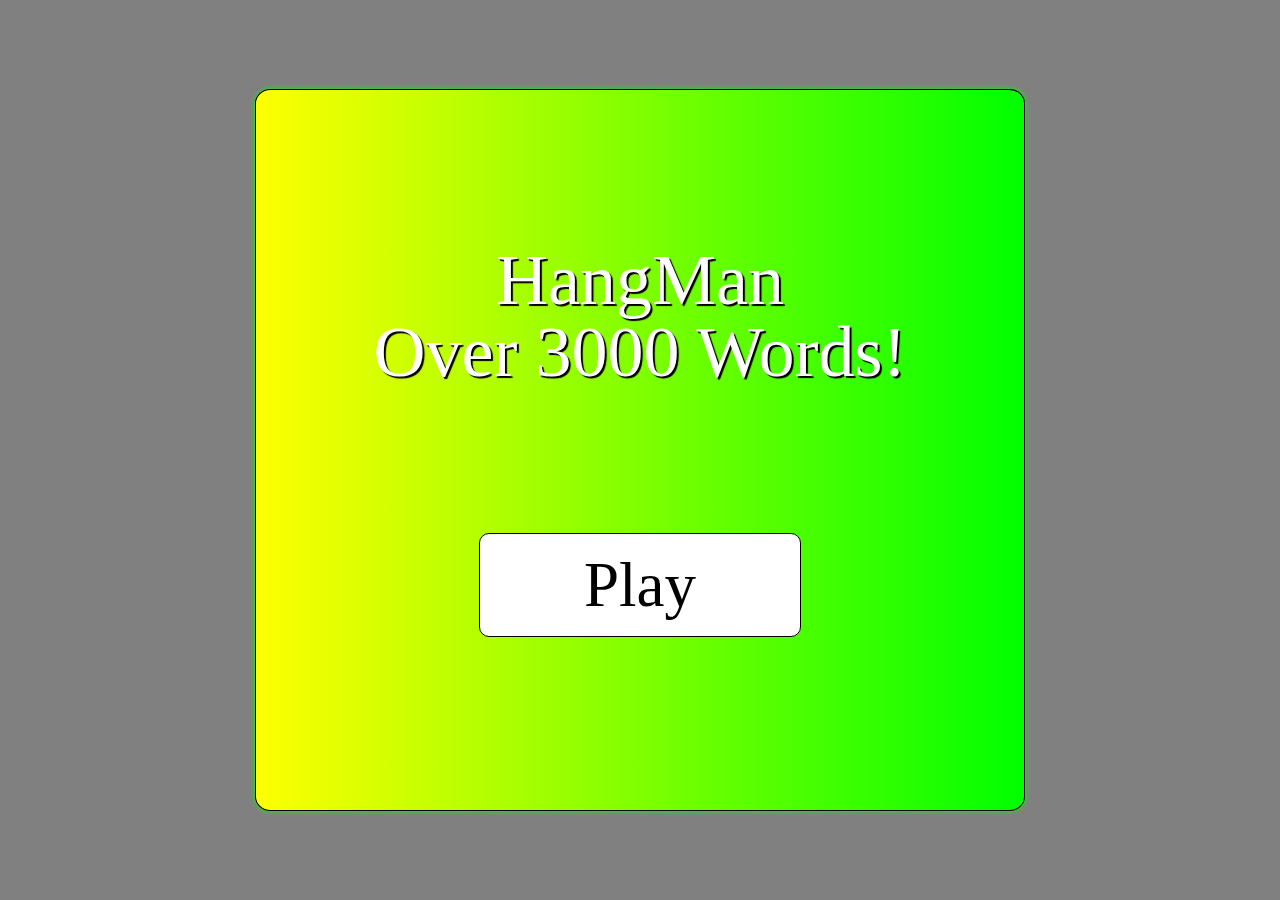
<file: index.html>
<!DOCTYPE html>
<html lang="en">
<head>
    <meta charset="UTF-8">
    <meta http-equiv="X-UA-Compatible" content="IE=edge">
    <meta name="viewport" content="width=device-width, initial-scale=1.0">
    <title>HangMan3000</title>
    <link rel="stylesheet" href="styles.css">
</head>
<body>
<div class="menu">
    <div class="title"><p>HangMan <br/> Over 3000 Words!</p></div>
    <a href="game.html"><div class="play">Play</div></a>
</div>
</body>
</html>
</file>
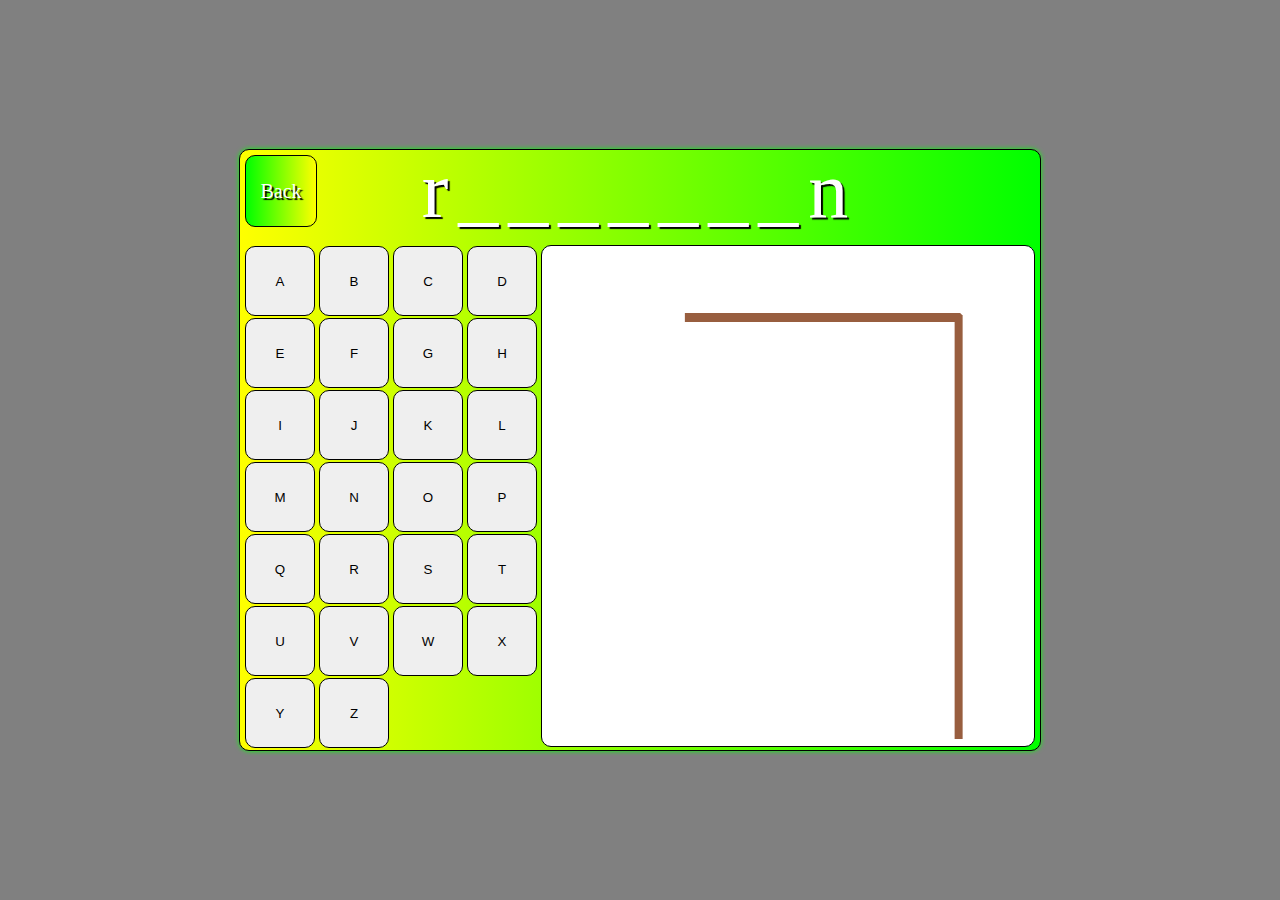
<file: game.html>
<!DOCTYPE html>
<html lang="en">
<head>
    <meta charset="UTF-8">
    <meta http-equiv="X-UA-Compatible" content="IE=edge">
    <meta name="viewport" content="width=device-width, initial-scale=1.0">
    <link rel="stylesheet" href="styles.css">

    <title>HangMan 3000</title>

</head>
<body>

    <div id="container">
        <div id="won">You won</div>
        <div id="lost">You lost</div>
        <div id="display">
            <a class="back" href="index.html"><div >Back</div></a> 
            <div id="word">     
            </div>
            <div id="downview">
                <div id="keys" >
                <button onclick="killTries(this.innerHTML)">A</button>
                <button onclick="killTries(this.innerHTML)">B</button>
                <button onclick="killTries(this.innerHTML)">C</button>
                <button onclick="killTries(this.innerHTML)">D</button>
                <button onclick="killTries(this.innerHTML)">E</button>
                <button onclick="killTries(this.innerHTML)">F</button>
                <button onclick="killTries(this.innerHTML)">G</button>
                <button onclick="killTries(this.innerHTML)">H</button>
                <button onclick="killTries(this.innerHTML)">I</button>
                <button onclick="killTries(this.innerHTML)">J</button>
                <button onclick="killTries(this.innerHTML)">K</button>
                <button onclick="killTries(this.innerHTML)">L</button>
                <button onclick="killTries(this.innerHTML)">M</button>
                <button onclick="killTries(this.innerHTML)">N</button>
                <button onclick="killTries(this.innerHTML)">O</button>
                <button onclick="killTries(this.innerHTML)">P</button>
                <button onclick="killTries(this.innerHTML)">Q</button>
                <button onclick="killTries(this.innerHTML)">R</button>
                <button onclick="killTries(this.innerHTML)">S</button>
                <button onclick="killTries(this.innerHTML)">T</button>
                <button onclick="killTries(this.innerHTML)">U</button>
                <button onclick="killTries(this.innerHTML)">V</button>
                <button onclick="killTries(this.innerHTML)">W</button>
                <button onclick="killTries(this.innerHTML)">X</button>
                <button onclick="killTries(this.innerHTML)">Y</button>
                <button onclick="killTries(this.innerHTML)">Z</button>
                </div>
                <div id="hang">
                    <div id="arm1"></div>
                    <div id="arm2"></div>
                    <div id="leg1"></div>
                    <div id="leg2"></div>
                    <div id="torso"></div>
                    <div id="head"></div>

                </div>
            </div>

        </div>
    </div>

    <script src="externalwords.js"></script>
    <script src="script.js" ></script>

</body>
</html>
</file>
<file: styles.css>
*{
    margin: 0px;

}

#container{
    display: flex;
    justify-content: center;
    align-items: center;
    width: 100vw;
    height: 100vh;
    background-color:grey;

}




#display{
    width: 800px;
    height: 600px;
    background-image: linear-gradient(to right ,yellow,lime);
    border: 1px solid black;
    box-shadow: 0px 0px 5px lime;
    border-radius: 10px;
}

#word{
    width: 800px;
    height: 100px;
    background-color:  (138, 197, 189) ;
    font-size: 80px;
    text-align: center;
    line-height: 80px;
    letter-spacing: 10px;
    color: white;
    text-shadow: 2px 2px 1px black;
    

}

#keys{
    flex-wrap: wrap;
    width: 300px;
    height: 500px;
    margin-left: 5px;
    margin-top: -6px;

}

button{
    border: 1px solid black;
    margin-top: 2px;
    border-radius: 10px;
    width: 70px;
    height: 70px;
}
button:hover{
background-color: lime;
}

#hang{
    background-image: url(source/hang.png);
    background-repeat: no-repeat;
    margin-top: -5px;
    margin-right: 5px;
    width: 500px;
    height: 500px;
    background-color: aqua;
    border: 1px solid black;
    border-radius: 10px;

}



#downview{
    display: flex;
}


#arm1, #arm2, #leg1, #leg2{
    box-sizing: border-box;
    width: 100px;
    height: 100px;
    background-color: white;

}

#arm1{
    margin-top: 220px;
    margin-left: 44px;
}

#arm2{
    margin-top: -100px;
    margin-left: 152px;
}

#leg1{
    margin-top: 47px;
    margin-left: 44px;
}

#leg2{
    margin-top: -100px;
    margin-left: 152px;
}
#torso{
margin-top: -255px;
margin-left: 60px;
box-sizing: border-box;
width: 100px;
height: 200px;
background-color: white;
}

#head{
margin-top: -336px;
margin-left: 60px;
width: 200px;
height: 138px;
background-color: white;
box-sizing: border-box;
}


#won, #lost {
    width: 400px;
    height: 100px;
    line-height: 100px;
    text-align: center;
    position: absolute;
    font-size: 100px;
    border-radius: 10px;
    border: 1px solid black;
    visibility: hidden;
    text-shadow: 2px 2px 1px black;
    color: white;
}

#lost{
    background-image: linear-gradient(to right ,yellow,red);
}

#won{
    background-image: linear-gradient(to right ,yellow,lime);

}
a{
    text-decoration: none;
    color: black;
}
.menu{
background-color: grey;
display: flex;
height: 100vh;
justify-content: center;
align-items: center;
text-align: center;
line-height: 100px;
font-size: 40px;

}

.play{
    position: relative;
    z-index: 1;
    width: 25vw;
    height: 8vw;
    line-height: 8vw;
    font-size: 7vh;
    margin-top: 30vh;
    background-color: white;
    border-radius: 10px;
    border: 1px solid black;

}

.title{
    position: absolute;
    color: black;
    width: 60vw;
    height: 80vh;
    background-image: linear-gradient(to right ,yellow,lime);
    border-radius: 2%;
    border: 1px solid black;
    line-height: 100%;
    z-index: 0;
    text-shadow: 2px 2px 1px black;
    color: white;
    font-size: 8vh;
    box-shadow: 0px 0px 5px lime; 
}

.title p {
    margin-top:20%;
}

.back{
    position: absolute;
    width: 70px;
    height: 70px;
    background-image: linear-gradient(to left ,yellow,lime);
    border-radius: 10px;
    border: 1px solid black;
    line-height: 70px;
    text-align: center;
    margin:5px;
    font-size: 20px;
    color: white;
    text-shadow: 2px 2px 1px black;
}
</file>
